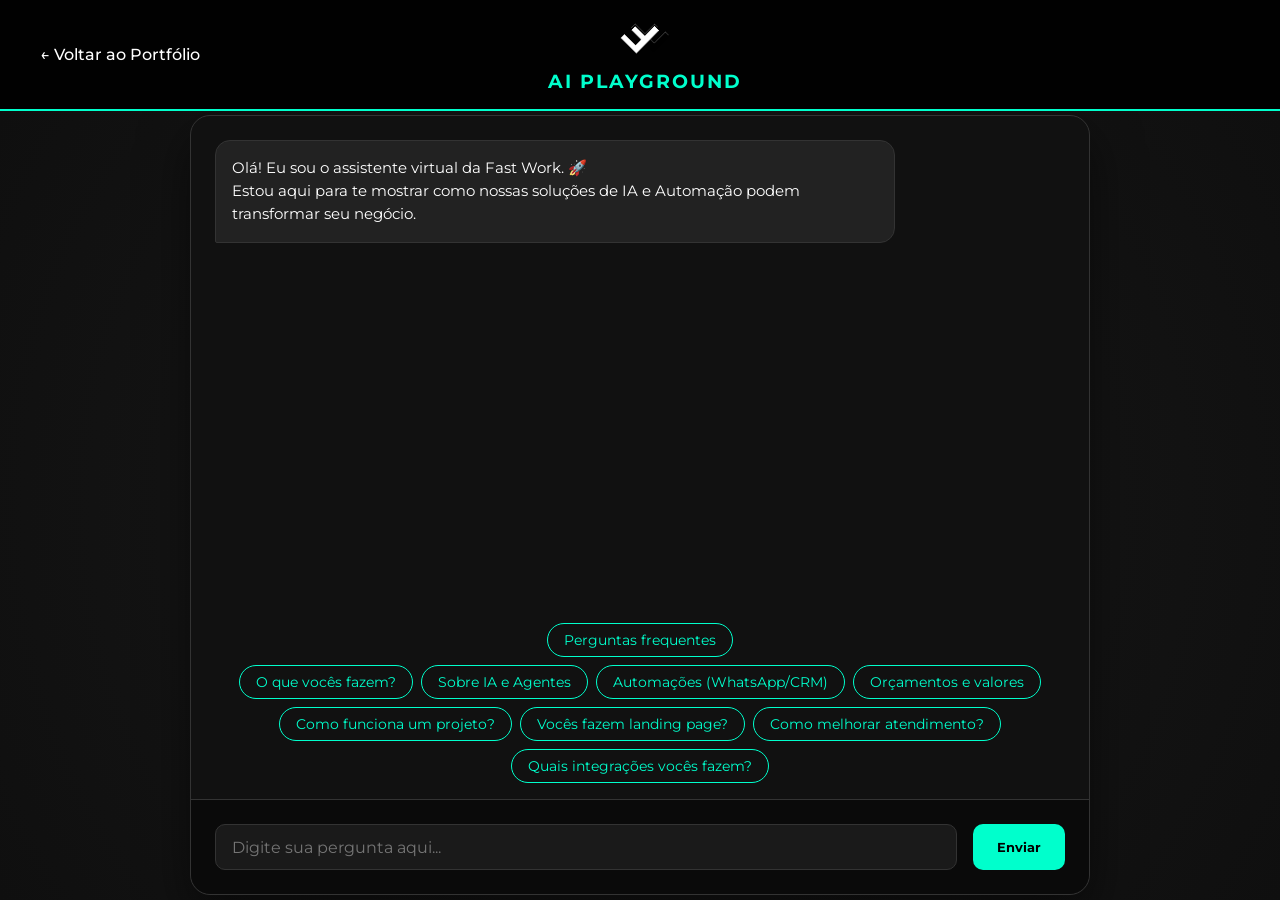
<file: playground.html>
<!DOCTYPE html>
<html lang="pt-BR">
<head>
  <meta charset="UTF-8">
  <meta name="viewport" content="width=device-width, initial-scale=1.0">
  <title>Fast Work - Playground AI</title>
  <link rel="icon" href="assets/logo2.png"/>
  <link href="https://fonts.googleapis.com/css2?family=Montserrat:wght@300;500;700&display=swap" rel="stylesheet">
  <link rel="stylesheet" href="playground.css">
</head>
<body>
  <header>
    <div class="header-container">
      <a href="index.html" class="back-home">← Voltar ao Portfólio</a>
      <div class="logo-area">
        <img src="assets/logo.png" alt="Fast Work Logo" class="logo">
        <h1>AI Playground</h1>
      </div>
      <div style="width: 150px;"></div> <!-- Spacer for symmetry -->
    </div>
  </header>

  <main>
    <div class="chat-container">
      <div class="chat-window" id="chat-window">
        <!-- Messages will be inserted here -->
        <div class="message bot-message">
          Olá! Eu sou o assistente virtual da Fast Work. 🚀<br>

          Estou aqui para te mostrar como nossas soluções de IA e Automação podem transformar seu negócio.
        </div>
      </div>

      <div class="suggested-queries" id="suggested-queries">
        <button class="query-btn faq-btn" id="faq-toggle">Perguntas frequentes</button>
        <div class="faq-list" id="faq-list">
          <button class="query-btn" data-suggest="O que vocês fazem?">O que vocês fazem?</button>
          <button class="query-btn" data-suggest="Sobre IA e Agentes">Sobre IA e Agentes</button>
          <button class="query-btn" data-suggest="Automações (WhatsApp/CRM)">Automações (WhatsApp/CRM)</button>
          <button class="query-btn" data-suggest="Orçamentos e valores">Orçamentos e valores</button>
          <button class="query-btn" data-suggest="Como funciona um projeto?">Como funciona um projeto?</button>
          <button class="query-btn" data-suggest="Vocês fazem landing page?">Vocês fazem landing page?</button>
          <button class="query-btn" data-suggest="Como melhorar atendimento?">Como melhorar atendimento?</button>
          <button class="query-btn" data-suggest="Quais integrações vocês fazem?">Quais integrações vocês fazem?</button>
        </div>
      </div>




      <div class="input-area">
        <input type="text" id="user-input" placeholder="Digite sua pergunta aqui..." autocomplete="off">
        <button id="send-btn">Enviar</button>
      </div>
    </div>
  </main>

  <script src="playground.js"></script>

</body>
</html>
</file>
<file: playground.css>
* {
  margin: 0;
  padding: 0;
  box-sizing: border-box;
  font-family: 'Montserrat', sans-serif;
}

body {
  background-color: #0f0f0f;
  color: #fff;
  height: 100vh;
  display: flex;
  flex-direction: column;
  overflow: hidden;
}


header {
  background: rgba(0, 0, 0, 0.9);
  padding: 1rem 2rem;
  border-bottom: 2px solid #00ffcc;
  z-index: 100;
}

.header-container {
  display: flex;
  justify-content: space-between;
  align-items: center;
  max-width: 1200px;
  margin: 0 auto;
  width: 100%;
}

.back-home {
  color: #fff;
  text-decoration: none;
  font-weight: 500;
  transition: color 0.3s ease;
}

.back-home:hover {
  color: #00ffcc;
}

.logo-area {
  display: flex;
  flex-direction: column;
  align-items: center;
}

.logo {
  width: 60px;
  height: auto;
  margin-bottom: 0.5rem;
}

.logo-area h1 {
  font-size: 1.2rem;
  color: #00ffcc;
  text-transform: uppercase;
  letter-spacing: 2px;
}

main {
  flex: 1;
  display: flex;
  justify-content: center;
  align-items: center;
  padding: 1rem;
  background: radial-gradient(circle at center, #1a1a1a 0%, #0f0f0f 100%);
  overflow: hidden;
}

.chat-container {
  width: 100%;
  max-width: 900px;
  height: calc(100vh - 120px); /* Ajuste dinâmico baseado no header */
  display: flex;
  flex-direction: column;
  background: #111;
  border-radius: 20px;
  border: 1px solid #333;
  box-shadow: 0 20px 50px rgba(0, 0, 0, 0.5);
  position: relative;
  overflow: hidden;
}

.chat-window {
  flex: 1;
  overflow-y: auto;
  padding: 1.5rem;
  display: flex;
  flex-direction: column;
  gap: 1rem;
  scrollbar-width: thin;
  scrollbar-color: #333 #111;
}

.chat-window::-webkit-scrollbar {
  width: 6px;
}

.chat-window::-webkit-scrollbar-thumb {
  background-color: #333;
  border-radius: 10px;
}

.message {
  max-width: 80%;
  padding: 1rem;
  border-radius: 15px;
  font-size: 0.95rem;
  line-height: 1.5;
  animation: fadeIn 0.3s ease;
}

@keyframes fadeIn {
  from { opacity: 0; transform: translateY(10px); }
  to { opacity: 1; transform: translateY(0); }
}

.bot-message {
  align-self: flex-start;
  background: #222;
  color: #fff;
  border-bottom-left-radius: 2px;
  border: 1px solid #333;
}

.user-message {
  align-self: flex-end;
  background: #00ffcc;
  color: #000;
  border-bottom-right-radius: 2px;
  font-weight: 500;
}

.typing {
  font-style: italic;
  color: #888;
  font-size: 0.8rem;
  margin-bottom: 1rem;
  display: none;
}

.suggested-queries {
  display: flex;
  flex-wrap: wrap;
  gap: 0.5rem;
  padding: 1rem 2rem;
  justify-content: center;
}

/* FAQ (expandível) */
.faq-list {
  display: flex;
  flex-wrap: wrap;
  gap: 0.5rem;
  justify-content: center;
  width: 100%;
}


.query-btn {
  background: transparent;
  border: 1px solid #00ffcc;
  color: #00ffcc;
  padding: 0.5rem 1rem;
  border-radius: 20px;
  cursor: pointer;
  font-size: 0.85rem;
  transition: all 0.3s ease;
}

.query-btn:hover {
  background: #00ffcc;
  color: #000;
}

.input-area {
  display: flex;
  padding: 1.5rem;
  gap: 1rem;
  background: #0a0a0a;
  border-top: 1px solid #333;
  border-bottom-left-radius: 20px;
  border-bottom-right-radius: 20px;
}

#user-input {
  flex: 1;
  background: #1a1a1a;
  border: 1px solid #333;
  border-radius: 10px;
  padding: 0.8rem 1rem;
  color: #fff;
  font-size: 1rem;
  outline: none;
  transition: border-color 0.3s ease;
}

#user-input:focus {
  border-color: #00ffcc;
}

#send-btn {
  background: #00ffcc;
  border: none;
  border-radius: 10px;
  padding: 0 1.5rem;
  color: #000;
  font-weight: bold;
  cursor: pointer;
  transition: transform 0.2s ease, background 0.3s ease;
}

#send-btn:hover {
  transform: scale(1.05);
  background: #00d1af;
}

@media (max-width: 480px) {
  header {
    padding: 0.5rem 0.75rem;
  }

  .header-container {
    flex-direction: row;
    gap: 0.75rem;
  }

  .logo-area h1 {
    font-size: 0.9rem;
  }

  /* Mantém a página com scroll leve (sem travar tudo), mas o chat rola sozinho */
  body {
    height: 100vh;
    min-height: 100vh;
    overflow: auto;
  }

  main {
    padding: 0;
    align-items: stretch;
    height: calc(100vh - 64px); /* ajusta pro header */
    overflow: hidden; /* impede scroll fora do chat */
  }

  .chat-container {
    height: 100%;
    width: 100vw;
    max-width: 100vw;
    display: flex;
    flex-direction: column;
    border-radius: 0;
    border: none;
    overflow: hidden;
    box-shadow: none;
  }

  /* Área de rolagem: somente mensagens */
  .chat-window {
    flex: 1;
    min-height: 0;
    overflow-y: auto;
    padding: 1rem;
    -webkit-overflow-scrolling: touch;
  }

  /* Input fixo no final (somente o input/Enviar deve permanecer visível) */
  .input-area {
    flex: 0 0 auto;
    padding: 1rem;
    background: #0a0a0a;
    position: relative;
    z-index: 2;
  }

  /* Garante que sugestões não “fiquem” no fim em mobile */
  .suggested-queries {
    flex: 0 0 auto;
  }



  /* opcional: reduz área de botões pra ganhar espaço no chat */
  .suggested-queries {
    padding: 0.6rem 0.8rem;
  }

}


@media (min-width: 481px) and (max-width: 768px) {
  .chat-container {
    max-width: 100vw;
  }
}
</file>
